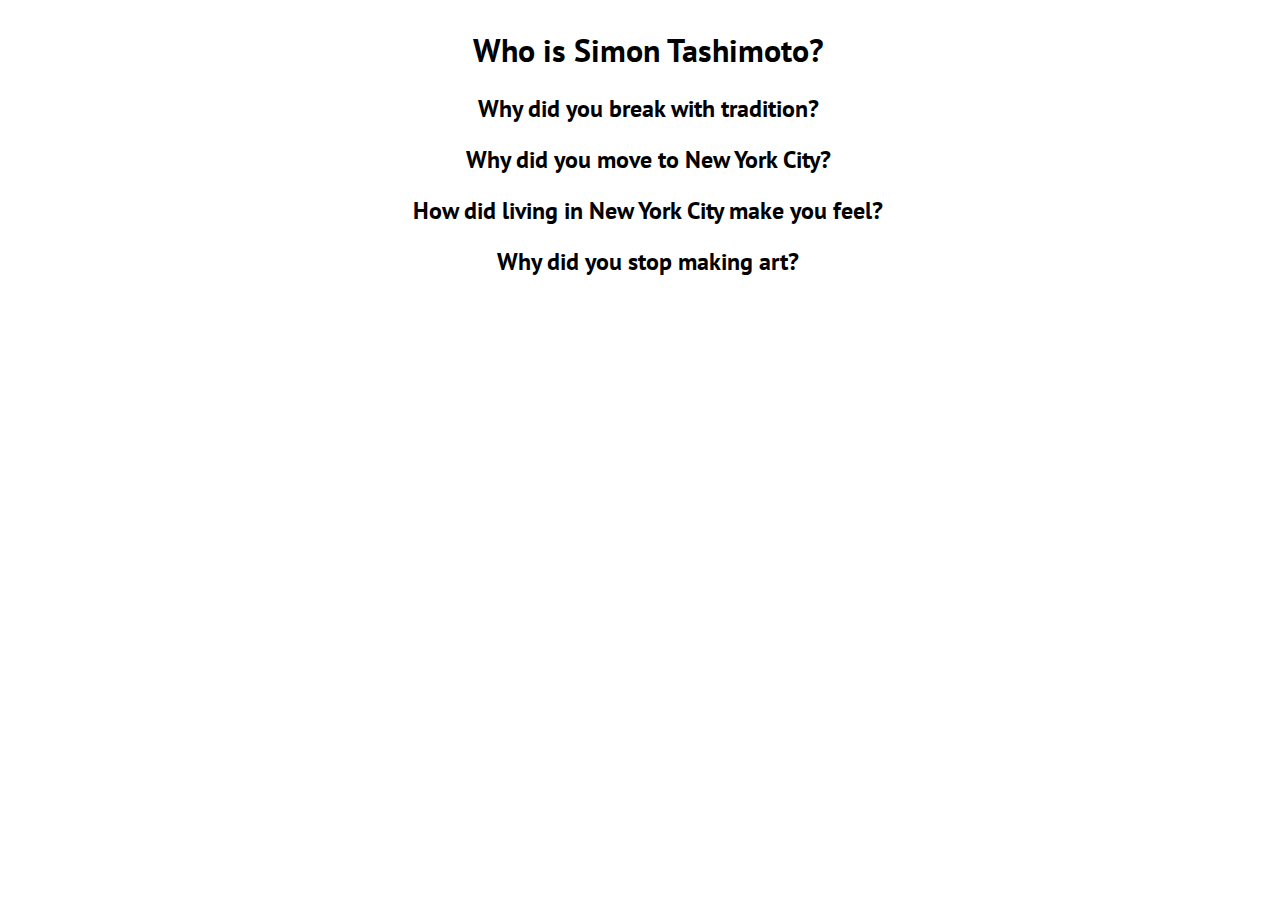
<file: index.html>
<!DOCTYPE html>
<html lang="en">
    <head>
        <meta charset="utf-8"/>
        <meta name="viewport" content="width=device-width">
        <link rel="preconnect" href="https://fonts.gstatic.com">
        <link href="https://fonts.googleapis.com/css2?family=PT+Sans&family=Vollkorn&display=swap" rel="stylesheet">
		<link rel="stylesheet" type="text/css" href="style.css" />
        <title>Who is Simon Tashimoto?</title>
    </head>
    <body>
        <div>
            <h1>Who is Simon Tashimoto?</h1>
            <p></p>
            <div>
                <p id="step1"></p>
                <ul id="list1"></ul>
            </div>
            <div>
                <p id="step2"></p>
                <ul id="list2"></ul>
            </div>
            <div>
                <p id="step3"></p>
                <ul id="list3"></ul>
            </div>
            <div>
                <p id="step4"></p>
                <ul id="list4"></ul>
            </div>
        </div>
    <script src="script.js"></script>
    </body>
</html>
</file>
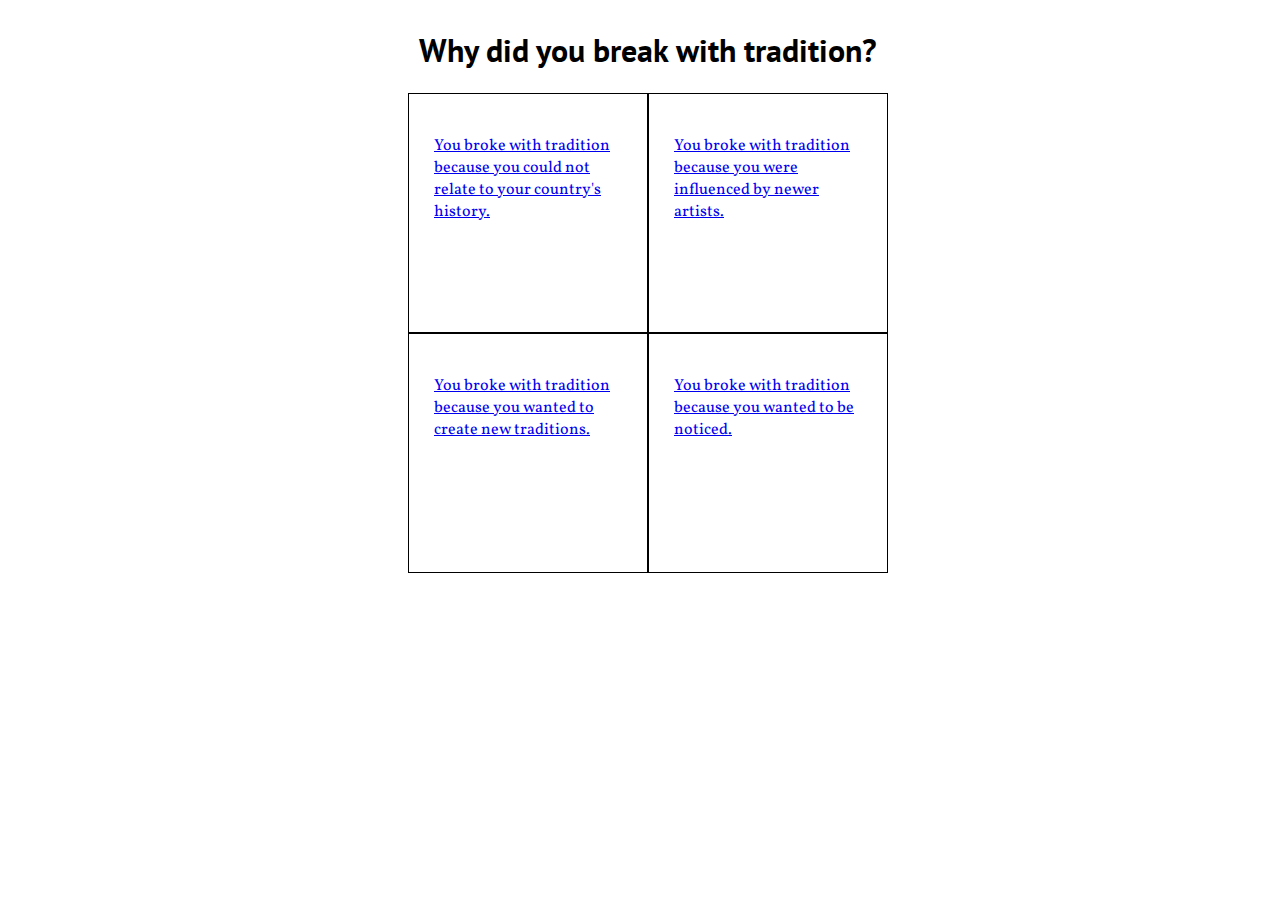
<file: q1/index.html>
<!DOCTYPE html>
<html lang="en">
    <head>
        <meta charset="utf-8"/>
        <meta name="viewport" content="width=device-width">
        <link rel="preconnect" href="https://fonts.gstatic.com">
        <link href="https://fonts.googleapis.com/css2?family=PT+Sans&family=Vollkorn&display=swap" rel="stylesheet">
		<link rel="stylesheet" type="text/css" href="../style.css" />
        <title>Who is Simon Tashimoto? &middot; Why did you break with tradition?</title>
    </head>
    <body>
        <div>
            <h1>Why did you break with tradition?</h1>
            <p></p>
            <div class="container question-1">

                <div class="question-box">
                    <a href="#" data-q1="1"><p id="q1a1">You broke with tradition because you could not relate to your country's history.</p></a>
                </div>
                <div class="question-box">
                    <a href="#" data-q1="2"><p id="q1a2">You broke with tradition because you were influenced by newer artists.</p></a>
                </div>

                <div class="break"></div>

                <div class="question-box">
                    <a href="#" data-q1="3"><p id="q1a3">You broke with tradition because you wanted to create new traditions.</p></a>
                </div>
                <div class="question-box">
                    <a href="#" data-q1="4"><p id="q1a4">You broke with tradition because you wanted to be noticed.</p></a>
                </div>

            </div>
        </div>
    <script src="../script.js"></script>
    </body>
</html>
</file>
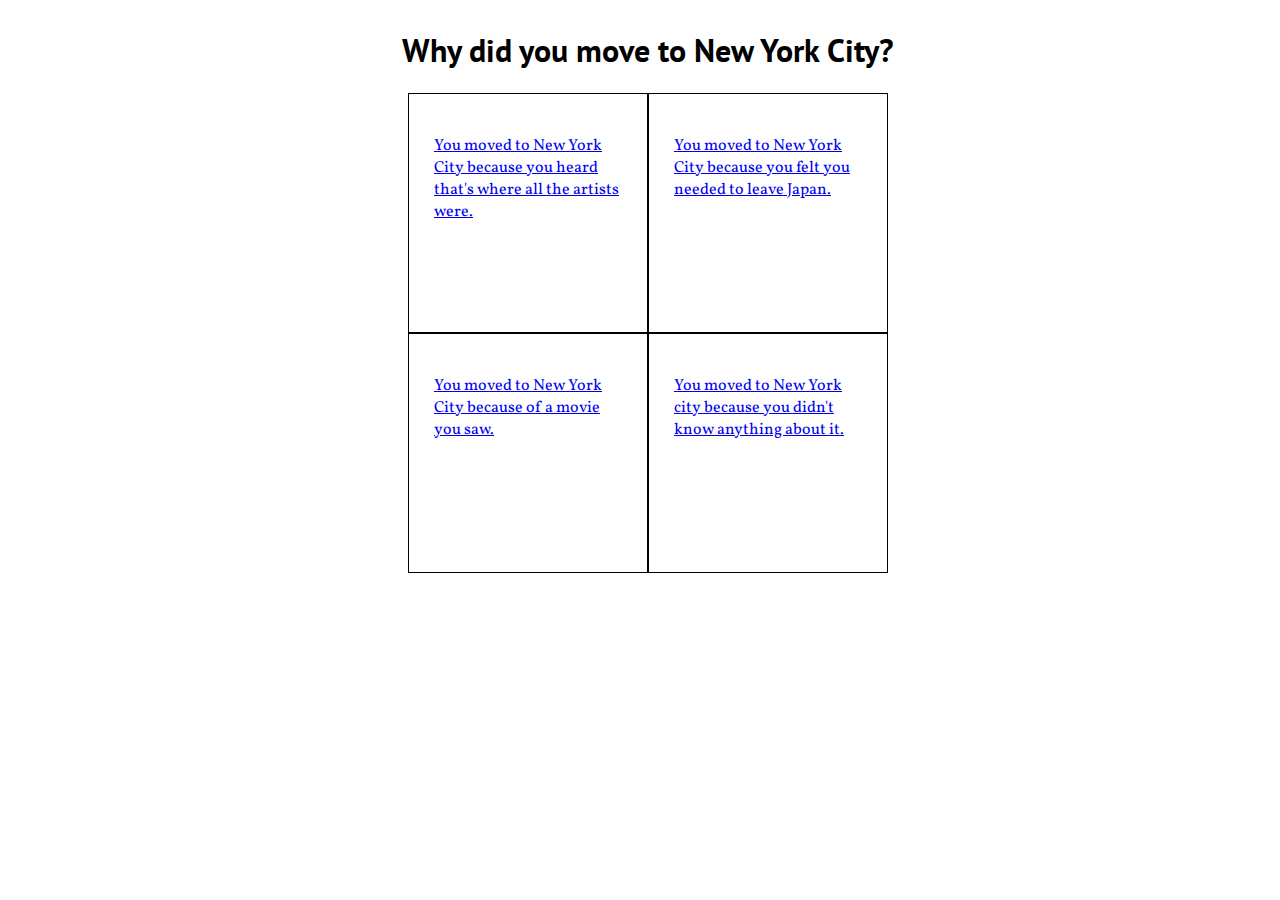
<file: q2/index.html>
<!DOCTYPE html>
<html lang="en">
    <head>
        <meta charset="utf-8"/>
        <meta name="viewport" content="width=device-width">
        <link rel="preconnect" href="https://fonts.gstatic.com">
        <link href="https://fonts.googleapis.com/css2?family=PT+Sans&family=Vollkorn&display=swap" rel="stylesheet">
		<link rel="stylesheet" type="text/css" href="../style.css" />
        <title>Who is Simon Tashimoto? &middot; Why did you move to New York City?</title>
    </head>
    <body>
        <div>
            <h1>Why did you move to New York City?</h1>
            <p></p>
            <div class="container question-2">

                <div class="question-box">
                    <a href="#" data-q2="1"><p id="q2a1">You moved to New York City because you heard that's where all the artists were.</p></a>
                </div>
                <div class="question-box">
                    <a href="#" data-q2="2"><p id="q2a2">You moved to New York City because you felt you needed to leave Japan.</p></a>
                </div>

                <div class="break"></div>

                <div class="question-box">
                    <a href="#" data-q2="3"><p id="q2a3">You moved to New York City because of a movie you saw.</p></a>
                </div>
                <div class="question-box">
                    <a href="#" data-q2="4"><p id="q2a4">You moved to New York city because you didn't know anything about it.</p></a>
                </div>

            </div>
        </div>
    <script src="../script.js"></script>
    </body>
</html>
</file>
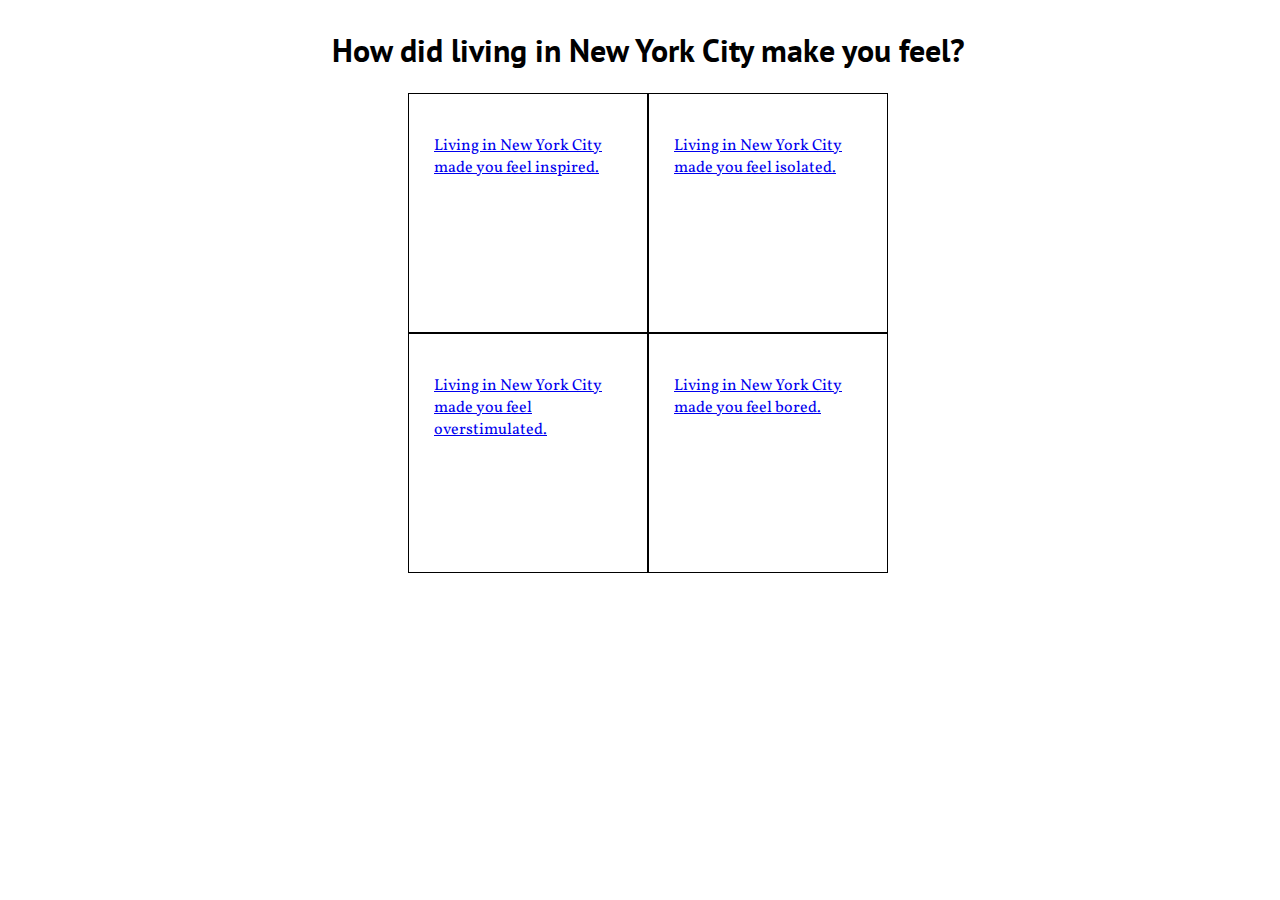
<file: q3/index.html>
<!DOCTYPE html>
<html lang="en">
    <head>
        <meta charset="utf-8"/>
        <meta name="viewport" content="width=device-width">
        <link rel="preconnect" href="https://fonts.gstatic.com">
        <link href="https://fonts.googleapis.com/css2?family=PT+Sans&family=Vollkorn&display=swap" rel="stylesheet">
		<link rel="stylesheet" type="text/css" href="../style.css" />
        <title>Who is Simon Tashimoto? &middot; How did living in New York City make you feel?</title>
    </head>
    <body>
        <div>
            <h1>How did living in New York City make you feel?</h1>
            <p></p>
            <div class="container question-3">

                <div class="question-box">
                    <a href="#" data-q3="1"><p id="q3a1">Living in New York City made you feel inspired.</p></a>
                </div>
                <div class="question-box">
                    <a href="#" data-q3="2"><p id="q3a2">Living in New York City made you feel isolated.</p></a>
                </div>

                <div class="break"></div>

                <div class="question-box">
                    <a href="#" data-q3="3"><p id="q3a3">Living in New York City made you feel overstimulated.</p></a>
                </div>
                <div class="question-box">
                    <a href="#" data-q3="4"><p id="q3a4">Living in New York City made you feel bored.</p></a>
                </div>

            </div>
        </div>
    <script src="../script.js"></script>
    </body>
</html>
</file>
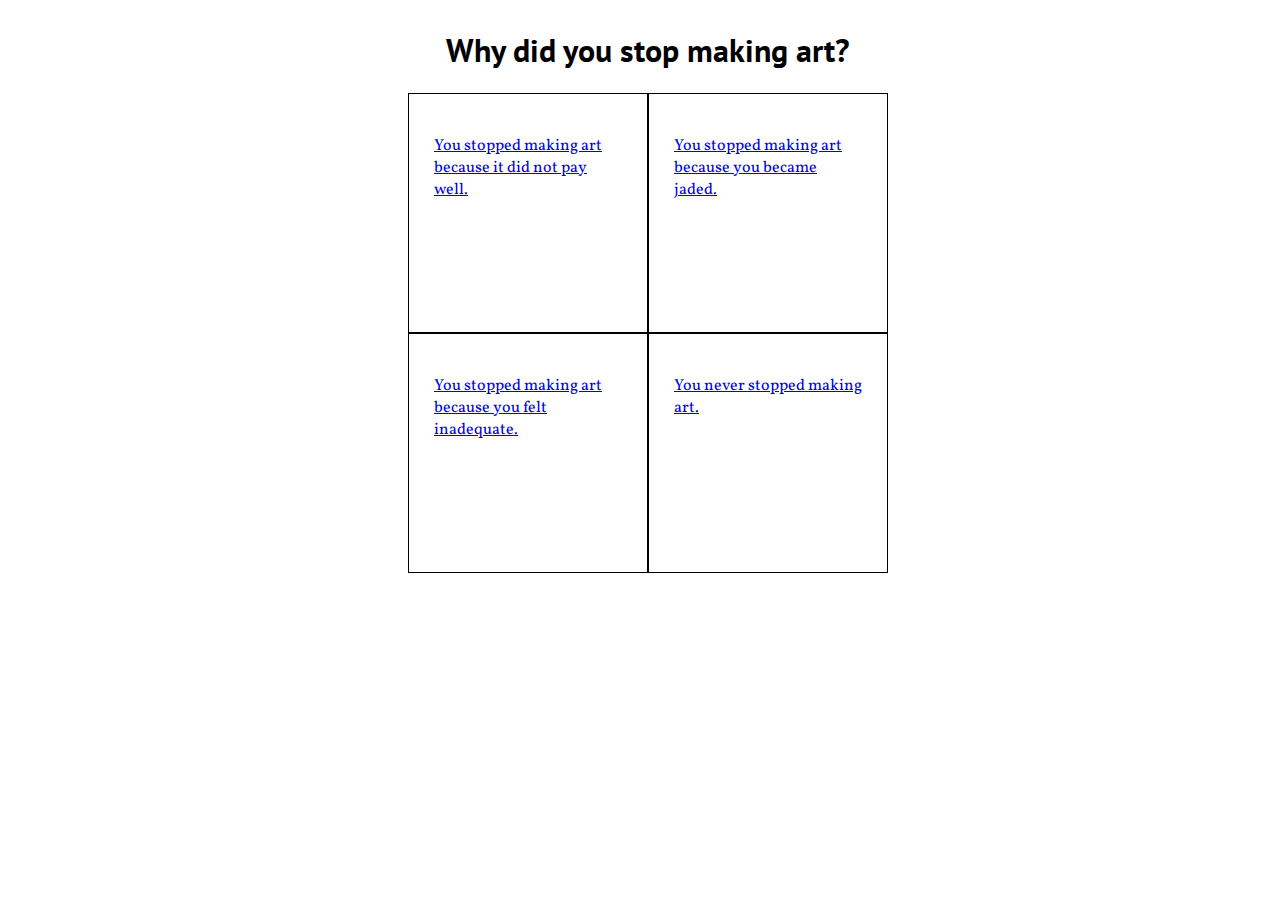
<file: q4/index.html>
<!DOCTYPE html>
<html lang="en">
    <head>
        <meta charset="utf-8"/>
        <meta name="viewport" content="width=device-width">
        <link rel="preconnect" href="https://fonts.gstatic.com">
        <link href="https://fonts.googleapis.com/css2?family=PT+Sans&family=Vollkorn&display=swap" rel="stylesheet">
		<link rel="stylesheet" type="text/css" href="../style.css" />
        <title>Who is Simon Tashimoto? &middot; Why did you stop making art?</title>
    </head>
    <body>
        <div>
            <h1>Why did you stop making art?</h1>
            <p></p>
            <div class="container question-4">

                <div class="question-box">
                    <a href="#" data-q4="1"><p id="q4a1">You stopped making art because it did not pay well.</p></a>
                </div>
                <div class="question-box">
                    <a href="#" data-q4="2"><p id="q4a2">You stopped making art because you became jaded.</p></a>
                </div>

                <div class="break"></div>

                <div class="question-box">
                    <a href="#" data-q4="3"><p id="q4a3">You stopped making art because you felt inadequate.</p></a>
                </div>
                <div class="question-box">
                    <a href="#" data-q4="4"><p id="q4a4">You never stopped making art.</p></a>
                </div>

            </div>
        </div>
    <script src="../script.js"></script>
    </body>
</html>
</file>
<file: style.css>
body, html {
    width: 100%;
    overflow-x: hidden;
}

h1,h2,h3,h4,h5,h6 {
    font-family: 'PT Sans', sans-serif;
    text-align: center;
}

p,a,div,span {
    font-family: 'Vollkorn', serif;
}

.container {
    display: flex;
    flex-wrap: wrap;
    justify-content: center;
}

.question-box {
    width: 240px;
    height: 240px;
    padding: 25px;
    border: 1px solid black;
    box-sizing: border-box;
    align-items: center;
}

.question-box p {
    font-size: 16px;
}

.break {
    flex-basis: 100%;
    height: 0;
  }

.button-container {
    margin-top: 5vh;
    display: flex;
    justify-content: center;
}
</file>
